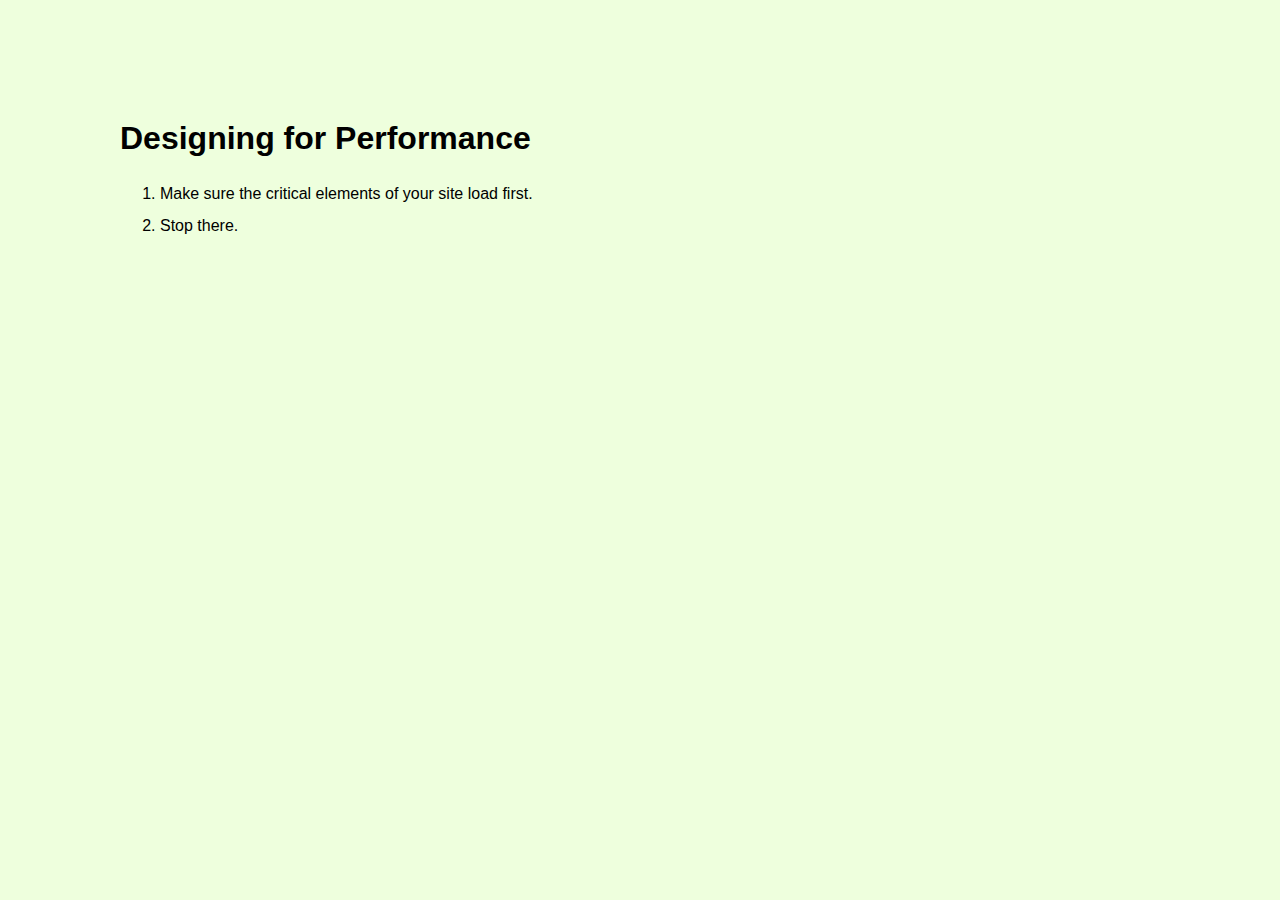
<file: minimal-layout/index.html>
<!DOCTYPE html>
<html lang="en">
<head>
	<meta charset="UTF-8">
	<title>Minimal</title>

	<style>
		body {
			margin: 120px;
			font-family: sans-serif;
			background: #efd;
		}
		li {
			line-height: 2em;
		}
	</style>
</head>
<body>
	<h1>Designing for Performance</h1>
	<ol>
		<li>Make sure the critical elements of your site load first.</li>
		<li>Stop there.</li>
	</ol>
</body>
</html>
</file>
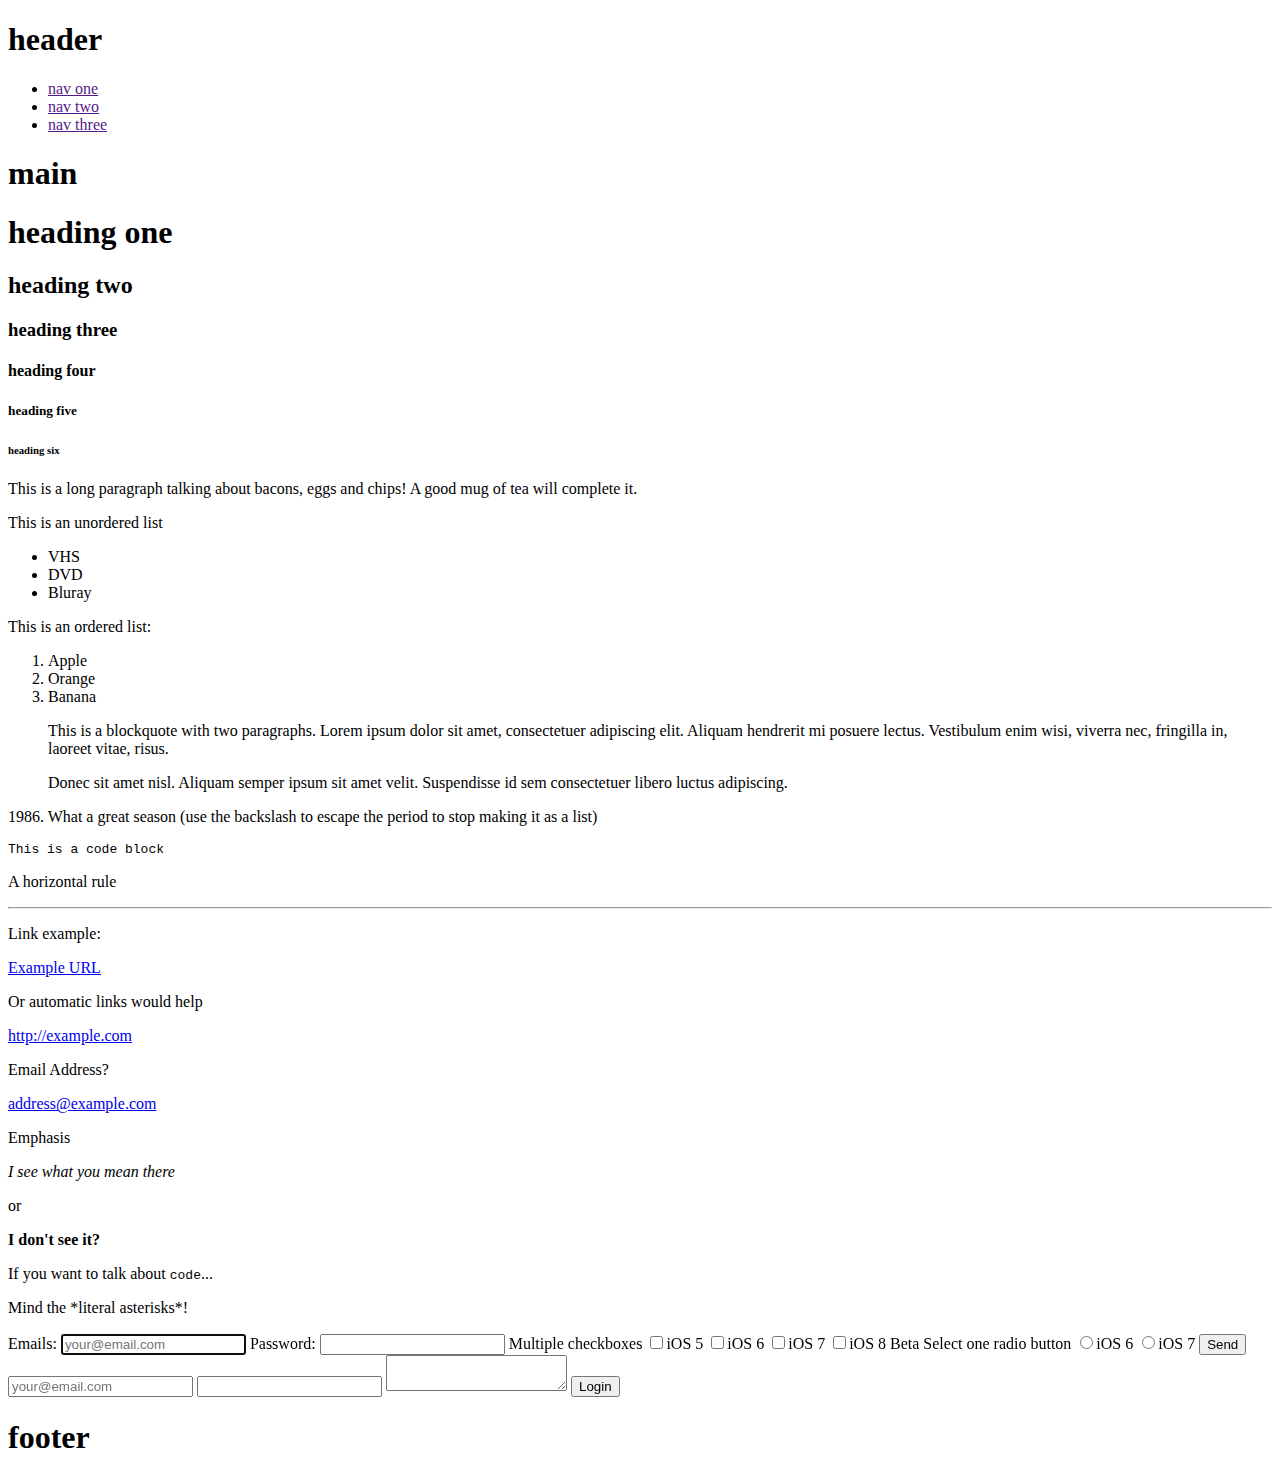
<file: web/index.html>
<!DOCTYPE html>
<html lang="en">
  <head>
    <meta charset="UTF-8">
    <meta http-equiv="X-UA-Compatible" content="IE=edge">
    <!-- Viewport-->
    <meta name="viewport" content="width=device-width, initial-scale=1.0, maximum-scale=1.0">
    <!-- Meta Content-->
    <meta content="" name="description">
    <meta content="" name="author">
    <!-- Fonts-->
    <link href="http://fonts.googleapis.com/css?family=Lato:400,700,400italic" rel="stylesheet" type="text/css">
    <link href="http://fonts.googleapis.com/css?family=Source+Sans+Pro:300,400,600,300italic,400italic,600italic" rel="stylesheet" type="text/css">
    <!-- Style-->
    <link href="css/font-awesome.min.css" type="text/css">
    <link href="css/global.css" type="text/css">
    <!-- Title-->
    <title>Example Layout - Craig's Boiler Template!</title>
    <!-- IE--><!--[if lt IE 9]>
    <script src="js/html5shiv.js"></script>
    <script src="js/selectivizr-min.js"></script>
    <script src="js/respond.min.js"></script>
    <![endif]-->
  </head>
  <!-- Mixin Forms!-->
  <body>
    <section role="banner">
      <header>
        <h1>header</h1>
      </header>
    </section>
    <nav role="nav">
      <ul>
        <li><a href="">nav one</a></li>
        <li><a href="">nav two</a></li>
        <li><a href="">nav three</a></li>
      </ul>
    </nav>
    <main role="main">
      <h1>main</h1>
      <div class="content"><h1>heading one</h1>

<h2>heading two</h2>

<h3>heading three</h3>

<h4>heading four</h4>

<h5>heading five</h5>

<h6>heading six</h6>

<p>This is a long paragraph talking about bacons, eggs and chips! A good mug of tea will complete it.</p>

<p>This is an unordered list</p>

<ul><li>VHS</li><li>DVD</li><li>Bluray</li></ul>

<p>This is an ordered list:</p>

<ol><li>Apple</li><li>Orange</li><li>Banana</li></ol>

<blockquote><p>This is a blockquote with two paragraphs. Lorem ipsum dolor sit amet,
consectetuer adipiscing elit. Aliquam hendrerit mi posuere lectus.
Vestibulum enim wisi, viverra nec, fringilla in, laoreet vitae, risus.</p><p>Donec sit amet nisl. Aliquam semper ipsum sit amet velit. Suspendisse
id sem consectetuer libero luctus adipiscing.</p></blockquote>

<p>1986. What a great season (use the backslash to escape the period to stop making it as a list)</p>

<pre><code>This is a code block</code></pre>

<p>A horizontal rule</p>

<hr/>

<p>Link example:</p>

<p><a href="http://example.com">Example URL</a></p>

<p>Or automatic links would help</p>

<p><a href="http://example.com">http://example.com</a></p>

<p>Email Address?</p>

<p><a href="mailto:address@example.com">address@example.com</a></p>

<p>Emphasis</p>

<p><em>I see what you mean there</em></p>

<p>or</p>

<p><strong>I don&#39;t see it?</strong></p>

<p>If you want to talk about <code>code</code>...</p>

<p>Mind the *literal asterisks*!</p>
        <!-- You can also do-->
        <!-- include ./post/article-001.md-->
      </div>
    </main>
    <form>
      <label for="emails">Emails:</label>
      <input tabindex="1" type="email" id="email" autocomplete="username" value="" placeholder="your@email.com" autofocus="">
      <label for="password">Password:</label>
      <input tabindex="2" type="password" id="password" autocomplete="current-password">
      <label for="checkboxes">Multiple checkboxes</label>
      <input name="iOS 5" type="checkbox" value="iOS 5">iOS 5
      <input name="iOS 6" type="checkbox" value="iOS 6">iOS 6
      <input name="iOS 7" type="checkbox" value="iOS 7">iOS 7
      <input name="iOS 8 beta" type="checkbox" value="iOS 8 beta">iOS 8 Beta
      <label for="radio">Select one radio button</label>
      <input name="iOS 6" type="radio" value="iOS 6">iOS 6
      <input name="iOS 7" type="radio" value="iOS 7">iOS 7
      <button>Send </button>
    </form>
    <!-- Mixing Forms-->
    <form name="input" action="html_form_action.asp" method="post">
        <input tabindex="1" type="text" name="user" id="name" autocomplete="username" placeholder="your@email.com" autofocus="">
        <input tabindex="2" type="password" name="pswd" id="password" autocomplete="current-password">
        <textarea type="text" id="message"></textarea>
        <input type="submit" name="do" value="Login">
    </form>
    <footer role="contentinfo">
      <h1>footer</h1>
      <script src="http://ajax.googleapis.com/ajax/libs/jquery/1.11.1/jquery.min.js"></script>
      <!-- Copy and paste the GA analytics here.-->
      <!-- Or anything you want to use.-->
    </footer>
  </body>
</html>
</file>
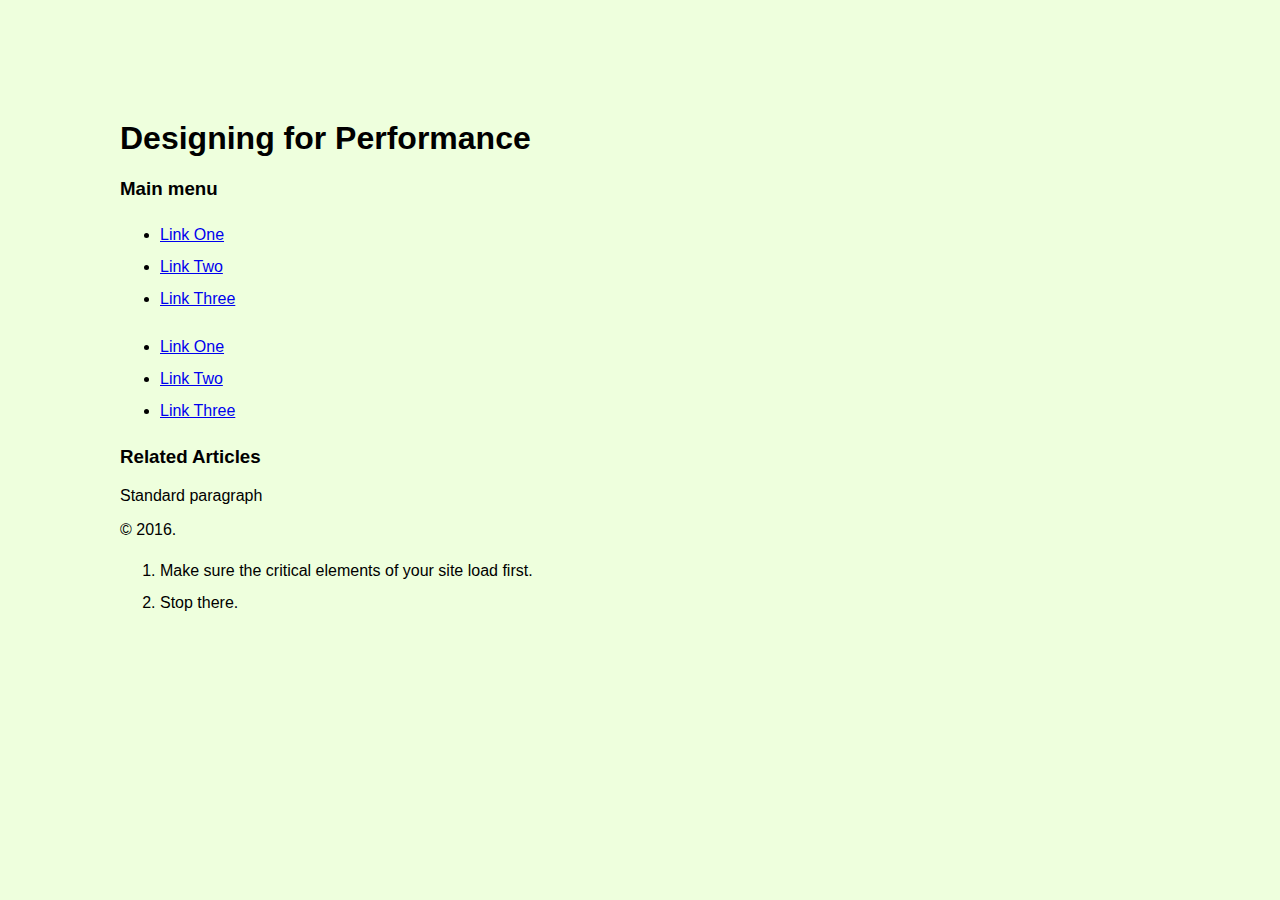
<file: minimal-layout/index-accessibility.html>
<!DOCTYPE html>
<html lang="en">
<head>
	<meta charset="UTF-8">
	<title>Minimal</title>

	<style>
		body {
			margin: 120px;
			font-family: sans-serif;
			background: #efd;
		}
		li {
			line-height: 2em;
		}
	</style>
</head>
<body>

<header role="banner">
    <h1>Designing for Performance</h1>
</header>

<nav role="navigation" aria-labelledby="navheading">
  <h3>Main menu</h3>
  <ul>
    <li><a href="#">Link One</a></li>
    <li><a href="#">Link Two</a></li>
    <li><a href="#">Link Three</a></li>
  </ul>
</nav>

<nav role="navigation" aria-label="Main menu">
  <ul>
    <li><a href="#">Link One</a></li>
    <li><a href="#">Link Two</a></li>
    <li><a href="#">Link Three</a></li>
  </ul>
</nav>

<aside role="complementary">
  <h3>Related Articles</h3>
</aside>

<main role="main">
  <p>Standard paragraph</p>
</main>

<footer role="contentinfo">
  <p>&copy; 2016.</p>
</footer>

<ol>
	<li>Make sure the critical elements of your site load first.</li>
	<li>Stop there.</li>
</ol>

</body>
</html>
</file>
<file: web/css/global.css>
/* Website: Boiler Template Website */
html,
body,
div,
span,
applet,
object,
iframe,
h1,
h2,
h3,
h4,
h5,
h6,
p,
blockquote,
pre,
hr,
a,
abbr,
address,
cite,
code,
del,
dfn,
em,
img,
ins,
kbd,
q,
s,
samp,
small,
strong,
sub,
sup,
tt,
var,
b,
u,
i,
dl,
dt,
dd,
ol,
ul,
li,
fieldset,
form,
label,
legend,
table,
caption,
tbody,
tfoot,
thead,
tr,
th,
td,
article,
aside,
canvas,
details,
figcaption,
figure,
footer,
header,
hgroup,
menu,
nav,
section,
summary,
time,
mark,
audio,
video {
  margin: 0;
  padding: 0;
}
article,
aside,
details,
figcaption,
figure,
footer,
header,
hgroup,
menu,
nav,
section {
  display: block;
}
h1,
h2,
h3,
h4,
h5,
h6 {
  font-size: 100%;
}
table {
  border-collapse: collapse;
  border-spacing: 0;
}
strong,
b,
mark {
  font-weight: bold;
  font-style: inherit;
}
em,
i,
cite,
q,
address,
dfn,
var {
  font-style: italic;
  font-weight: inherit;
}
abbr[title],
dfn[title] {
  cursor: help;
  border-bottom: 1px dotted;
}
ins {
  border-bottom: 1px solid;
}
a,
u,
ins {
  text-decoration: none;
}
del,
s {
  text-decoration: line-through;
}
pre,
code,
samp,
kbd {
  font-family: monospace;
}
small {
  font-size: 0.75em;
}
img {
  border: none;
  font-style: italic;
}
input,
select,
option,
optgroup,
textarea {
  font: inherit;
}
*,
*before,
*after {
  -moz-box-sizing: border-box;
  -webkit-box-sizing: border-box;
  box-sizing: border-box;
}
html {
  overflow-y: scroll;
  line-height: 1.5;
  font-size: 62.5%;
}
q {
  quotes: "‘" "’" "“" "”";
}
q:before {
  content: "‘";
contentopen-quote
}
q:after {
  content: "’";
  content: close-quote;
}
q q:before {
  content: "“";
  content: open-quote;
}
q q:after {
  content: "”";
  content: close-quote;
}
blockquote {
  quotes: "“" "”";
}
blockquote p:before {
  content: "“";
  content: open-quote;
}
blockquote p:after {
  content: "";
  content: no-close-quote;
}
blockquote p:last-of-typeafter {
  content: "”";
  content: close-quote;
}
.source {
  display: block;
  text-indent: 0;
  margin-top: -Xpx;
  margin-top: -Xrem;
}
.source:before {
  content: "—";
}
img {
  max-width: 100%;
  height: auto;
  font-style: italic;
}
object {
  max-width: 100%;
}
table {
  width: 100%;
}
.accessibility {
  position: absolute;
  left: -99999px;
}
input,
textarea,
select {
  -webkit-appearance: none;
}
input *focus,
textarea *focus,
select *focus {
  outline: none;
}
.cf {
  zoom: 1;
}
.cf:before,
.cf:after {
  content: "";
  display: table;
}
.cf:after {
  clear: both;
}
body {
  background: #fff;
  color: #444;
  font-family: "Source Sans Pro", Helvetica, Arial, sans-serif;
}
</file>
